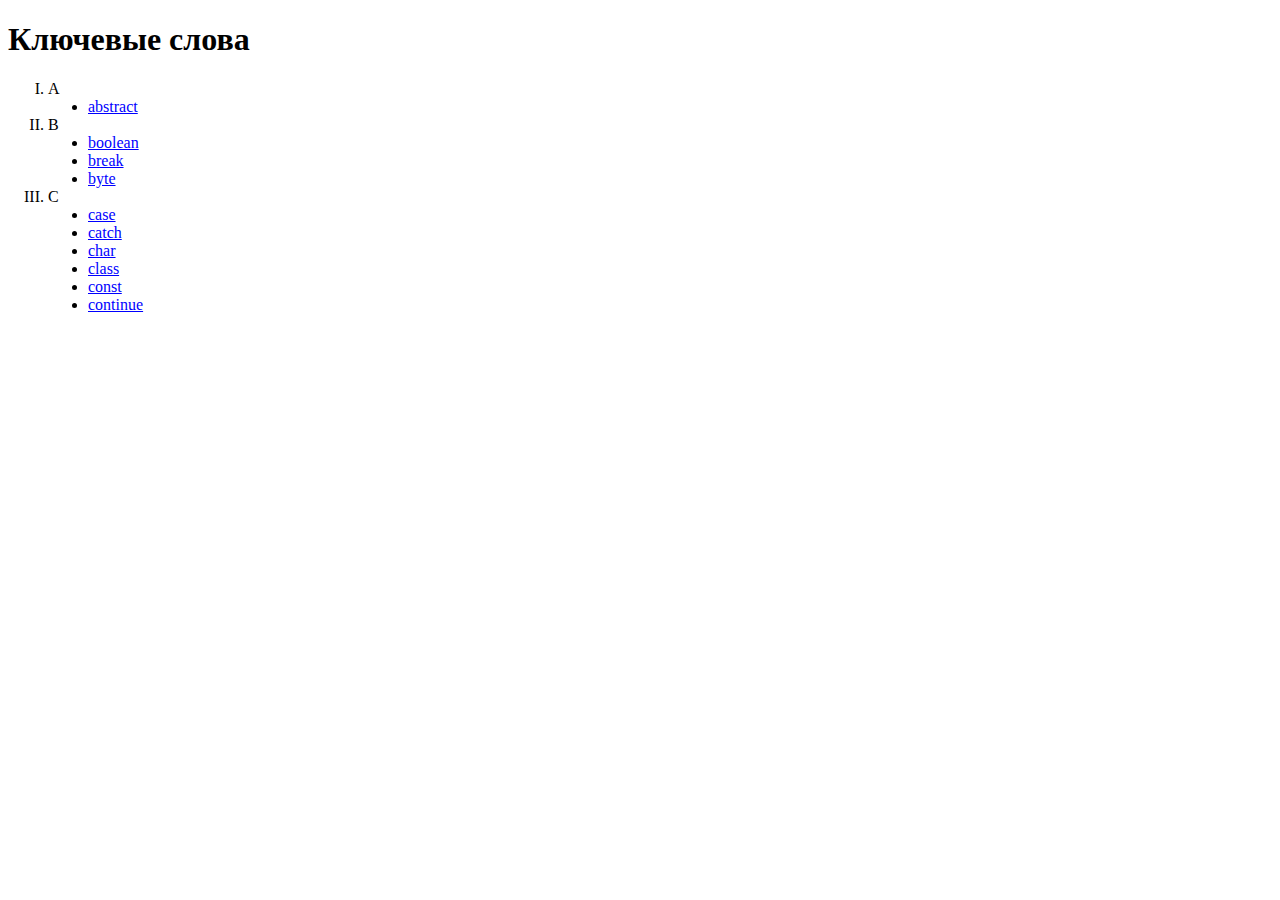
<file: task1/index.html>
<!DOCTYPE html>
<html>

<head>
    <title>Ключевые слова</title>
    <link rel="stylesheet" href="css/styles.css">

</head>

<body>
    <h1>Ключевые слова</h1>


    <ol type="I">
        <li>A</li>
        <ul type="disc">
            <li><span>abstract</span></li>
        </ul>
        <li>B</li>
        <ul type="disc">
            <li><span>boolean</span></li>
            <li><span>break</span></li>
            <li><span>byte</span></li>
        </ul>
        <li>C</li>
        <ul type="disc">
            <li><span>case</span></li>
            <li><span>catch</span></li>
            <li><span>char</span></li>
            <li><span>class</span></li>
            <li><span>const</span></li>
            <li><span>continue</span></li>
        </ul>
    </ol>
</body>

</html>
</file>
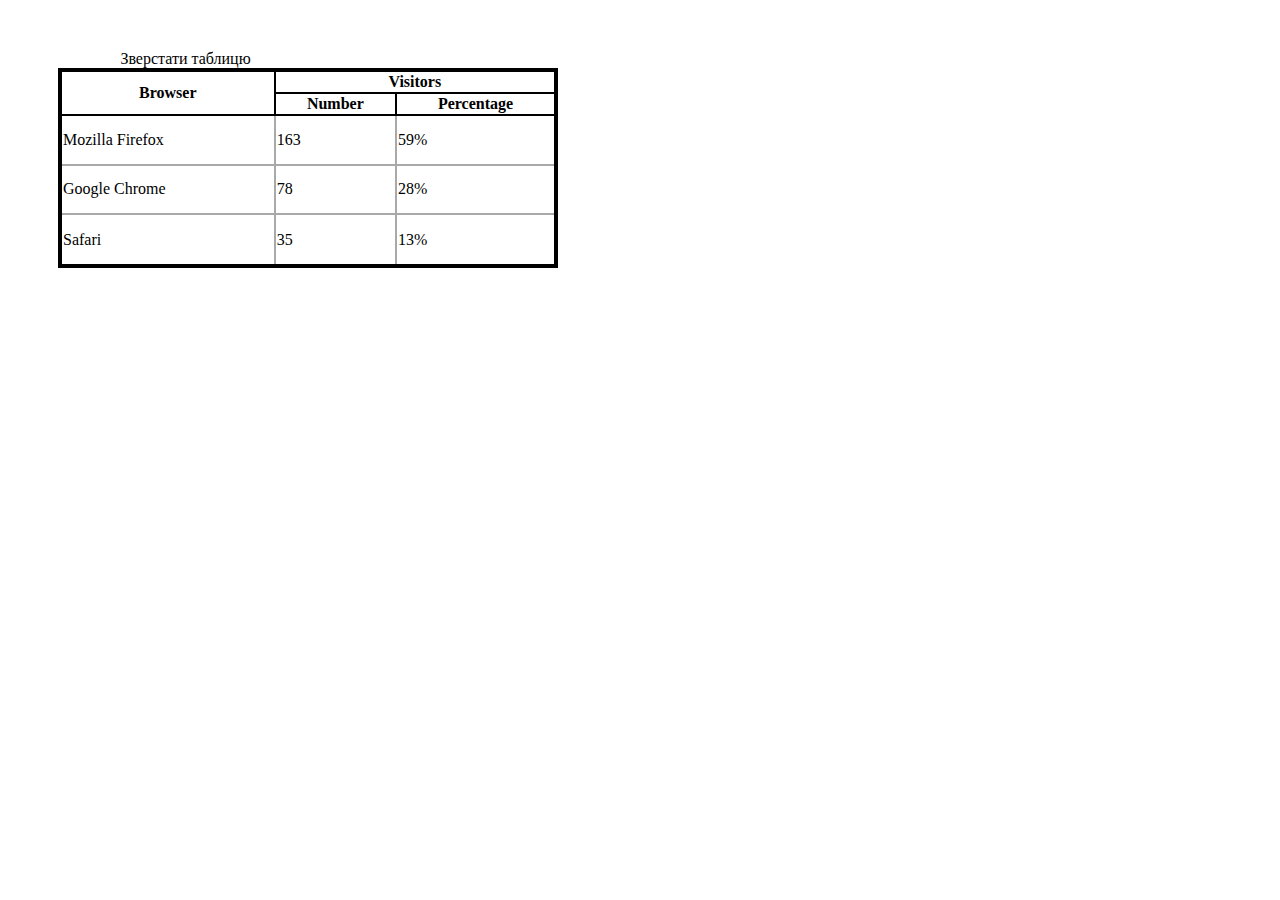
<file: task2/index.html>
<!DOCTYPE html>
<html>

<head>
    <title>Зверстати таблицю</title>
    <link rel="stylesheet" href="css/styles.css">

</head>

<body>
    <div id="wrapper">
        <table>
            <caption>Зверстати таблицю</caption>
            <thead>
                <tr>
                    <td rowspan="2">Browser</td>
                    <td colspan="2">Visitors</td>
                </tr>
                <tr>
                    <td>Number</td>
                    <td>Percentage</td>
                </tr>
            </thead>

            <tbody>
                <tr>
                    <td><span>Mozilla Firefox</span></td>
                    <td><span>163</span></td>
                    <td><span>59%</span></td>
                </tr>
                <tr>
                    <td><span>Google Chrome</span></td>
                    <td><span>78</span></td>
                    <td><span>28%</span></td>
                </tr>
                <tr>
                    <td><span>Safari</span></td>
                    <td><span>35</span></td>
                    <td><span>13%</span></td>
                </tr>
            </tbody>

        </table>
    </div>


</body>

</html>
</file>
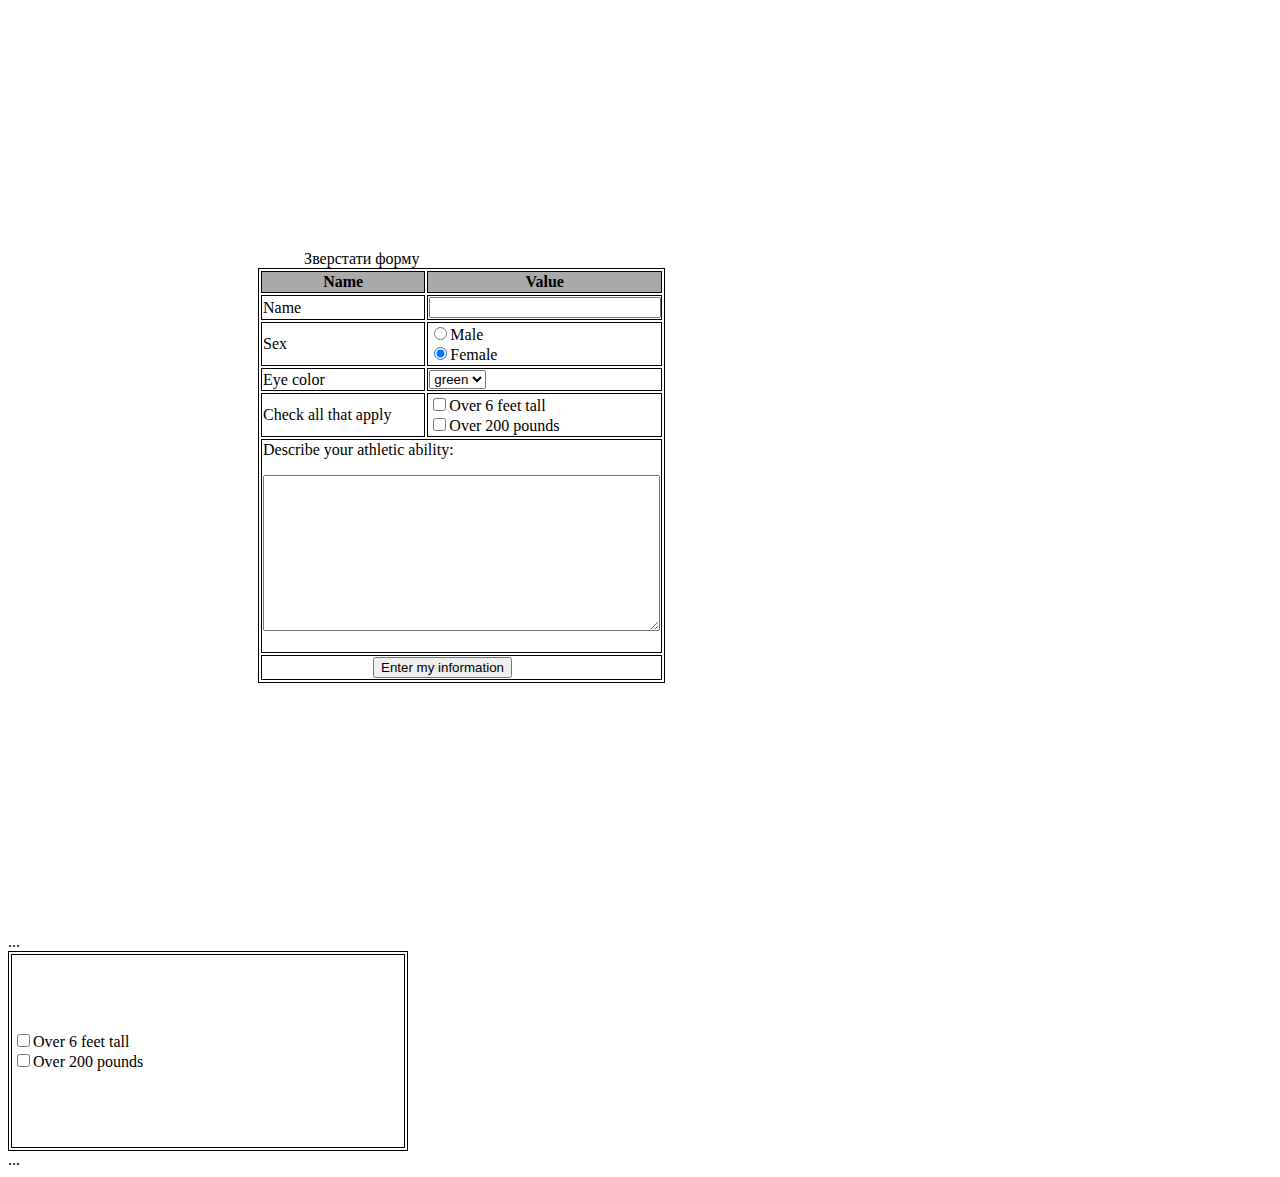
<file: task3/index.html>
<!DOCTYPE html>
<html>

<head>
    <title>Зверстати форму</title>
    <link rel="stylesheet" href="css/styles.css">

</head>

<body>
    <div id="wrapper">
        <form action="information.php" method="POST">
        <table>
           <caption>Зверстати форму</caption>
            <thead>
                <tr>
                    <td>Name</td>
                    <td>Value</td>
                </tr>
            </thead>
            <tbody>
                <tr>
                    <td>Name</td>
                    <td><input type="password" value="" id="pass"></td>
                </tr>

                <tr>
                    <td>Sex</td>
                    <td>
                        <input type="radio" name="sex" value="Male">Male</br>
                        <input type="radio" name="sex" value="Female" checked>Female
                    </td>

                </tr>
                <tr>
                    <td>Eye color</td>
                    <td>
                            <select size="1">
                                <option value="green">green</option>
                            </select>
                    </td>

                </tr>
                <tr>
                    <td>Check all that apply</td>
                    <td>
                          <input type="checkbox" name>Over 6 feet tall</br>
                          <input type="checkbox" name>Over 200 pounds
              
                    </td>
                </tr>
                <tr>
                    <td colspan="2">Describe your athletic ability:
                            <p><textarea rows="10" cols="47" name="text"></textarea></p>
                    </td>
                </tr>
                    <td colspan="2">                    
                            <input type="submit" name="btn1" value="Enter my information" id="btn1">
                           
                    </td>
                </tr>
            </tbody>
        </table>
      </form>
    </div>
</body>

</html>


<table>
        ...
           <td>
           <input type="checkbox" name>Over 6 feet tall</br>
           <input type="checkbox" name>Over 200 pounds</table>
           </td>
        ...
</table>
</file>
<file: task1/css/styles.css>
ul>li{
    text-decoration: underline blue;
    
   }
   span{
       color: blue;
   }
</file>
<file: task2/css/styles.css>
#wrapper{ 
    margin: 50px;
}
caption{
    padding-right: 49%;

}
  
table{
    width: 500px;
    height: 200px;
    border-collapse: collapse;
    border: 4px solid black;
}
thead{
    
    text-align: center;
    font-weight: 600 ;
}
thead > tr td{
    border:2px solid black;
}
}
tbody  td  tr {    
    padding: 10 px;
    text-indent: 5px;
   }
tbody  tr td{

   border: 2px solid darkgray;
   }
</file>
<file: task3/css/styles.css>
#wrapper{ 
    margin: 250px;
}
caption{
    padding-right: 49%;
}
table{
    border: 1px solid black;
    width: 400px;
    height: 200px;
      
}
thead{
    padding: 2px solid moroon;
    text-align: center;
    font-weight: 600 ;
    background: darkgrey;
}
tr td {
    border: 1px solid black;
}


#btn1{
        margin-left: 110px;
}
#pass{
    width: 97%;
}
</file>
